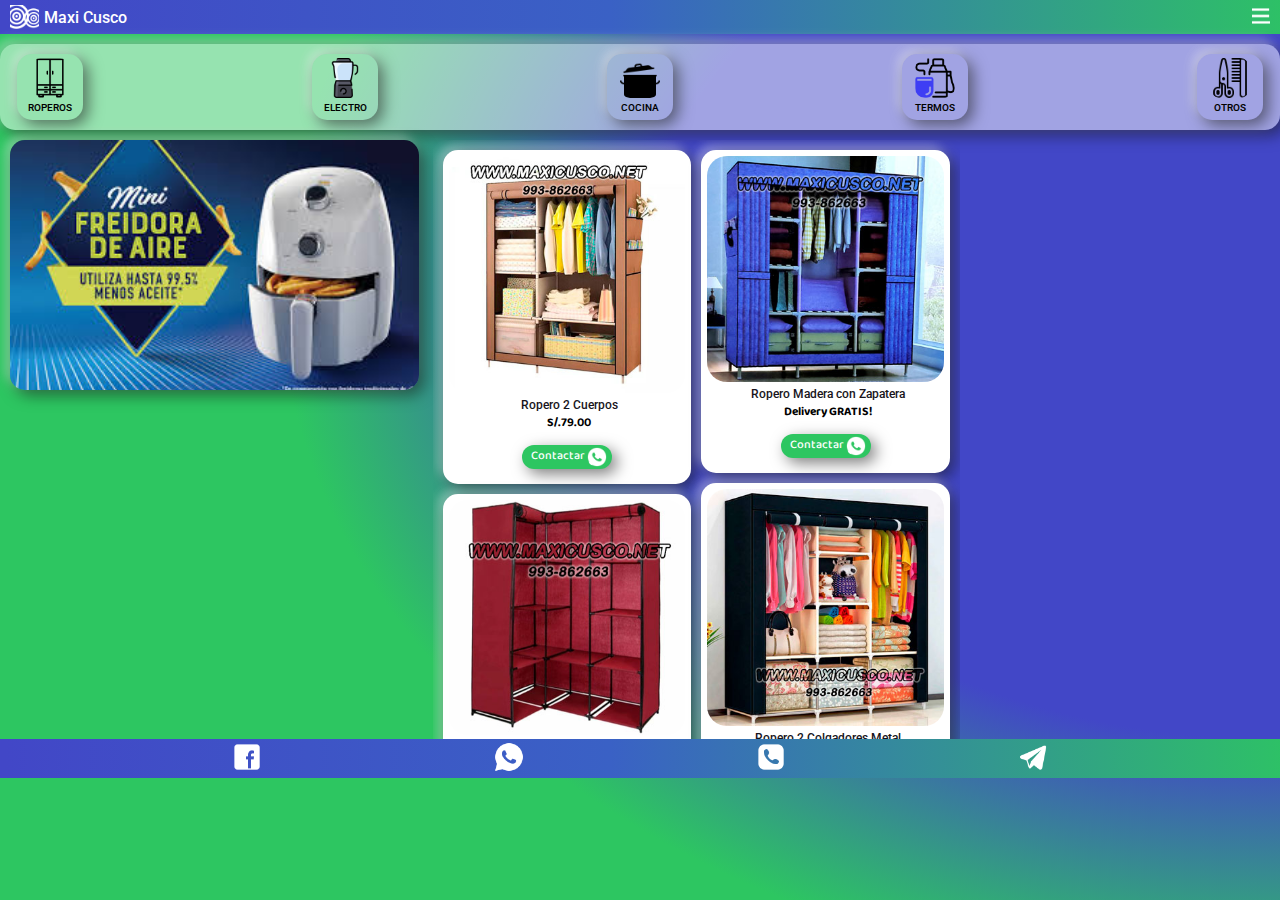
<file: index.html>
<!DOCTYPE html>
<html lang="es">
  <html> 
    <head> 
      <meta charset="UTF-8">
      <meta http-equiv="X-UA-Compatible" content="IE=edge">
      <meta name="viewport" content="width=device-width, initial-scale=1.0">
      <meta name="description" content="E-comerce">
      <link rel="preconnect" href="https://fonts.googleapis.com">
      <link rel="preconnect" href="https://fonts.gstatic.com" crossorigin>
      <link href="https://fonts.googleapis.com/css2?family=Roboto:wght@400;500&amp;display=swap" rel="stylesheet">
      <link href="https://fonts.googleapis.com/css2?family=Baloo+Bhaina+2:wght@400;500&amp;family=Roboto:wght@400;500&amp;display=swap" rel="stylesheet">
      <meta name="robots" content="index,follow">
      <link rel="stylesheet" href="./styles.css">
      <link rel="stylesheet" href="./tablet.css" media="screen and (min-width:420px)">
      <title>Maxi Cusco</title>
    </head>
    <body>
      <header>
        <div class="logo"><img src="./icons/logo2.png" alt="Logo Maxi Cusco">
          <h1>Maxi Cusco</h1>
        </div>
        <div class="menu"><img src="./icons/menu.png" alt="Menú"></div>
      </header>
      <section class="categorias">
            <div class="categorias__card"><a href="./index.html"> <img src="./icons/wardrobe.png" alt="Icono de Roperos"></a>
              <p>Roperos</p>
            </div>
            <div class="categorias__card"><a href="./electro.html"> <img src="./icons/licuadora.png" alt="Icono de Artefactos"></a>
              <p>Electro</p>
            </div>
            <div class="categorias__card"><a href="./cocina.html"> <img src="./icons/sarten.png" alt="Icono de Sartén"></a>
              <p>Cocina</p>
            </div>
            <div class="categorias__card"><a href="./termos.html"> <img src="./icons/termo.png" alt="Icono de Thermos"></a>
              <p>Termos</p>
            </div>
            <div class="categorias__card"><a href="./belleza.html"> <img src="./icons/belleza.png" alt="Icono de Corte de Cabello"></a>
              <p>Otros</p>
            </div>
      </section>
      <body>
        <main> 
          <section class="banner">
            <div class="banner__container"></div>
          </section>
          <section id="articulos">
                <article class="articulos__container"><img src="./img/small/Rop-Tubos-2-Cuerpos.jpg" alt="Ropero 2 Cuerpos">
                  <div class="detalles"> 
                    <p>Ropero 2 Cuerpos</p>
                    <h1>S/.79.00</h1>
                  </div>
                  <div class="calltoaction"><a href="https://api.whatsapp.com/send/?phone=51993862663&amp;text=Hola%20estoy%20interesado%20en%20%22Ropero%202%20Cuerpos%22,%20necesito%20m%C3%A1s%20detalles.">
                      <div class="wsp">
                        <p>Contactar </p><img src="./icons/whatsapp3.png" alt="icono de whatsapp">
                      </div></a></div>
                </article>
                <article class="articulos__container"><img src="./img/small/Rop-3C-Madera-MAS-PARRILLAS.jpg" alt="Ropero Madera con Zapatera">
                  <div class="detalles"> 
                    <p>Ropero Madera con Zapatera</p>
                    <h1>Delivery GRATIS!</h1>
                  </div>
                  <div class="calltoaction"><a href="https://api.whatsapp.com/send/?phone=51993862663&amp;text=Hola%20estoy%20interesado%20en%20%22Ropero%20Madera%20con%20Zapatera%22,%20necesito%20m%C3%A1s%20detalles.">
                      <div class="wsp">
                        <p>Contactar </p><img src="./icons/whatsapp3.png" alt="icono de whatsapp">
                      </div></a></div>
                </article>
                <article class="articulos__container"><img src="./img/small/Ropero-Esquinero-EST.jpg" alt="Ropero Esquinero">
                  <div class="detalles"> 
                    <p>Ropero Esquinero</p>
                    <h1>S/.89.00</h1>
                  </div>
                  <div class="calltoaction"><a href="https://api.whatsapp.com/send/?phone=51993862663&amp;text=Hola%20estoy%20interesado%20en%20%22Ropero%20Esquinero%22,%20necesito%20m%C3%A1s%20detalles.">
                      <div class="wsp">
                        <p>Contactar </p><img src="./icons/whatsapp3.png" alt="icono de whatsapp">
                      </div></a></div>
                </article>
                <article class="articulos__container"><img src="./img/small/Ropero-tubos-3-cuerpos.jpg" alt="Ropero 2 Colgadores Metal">
                  <div class="detalles"> 
                    <p>Ropero 2 Colgadores Metal</p>
                    <h1>Delivery GRATIS!</h1>
                  </div>
                  <div class="calltoaction"><a href="https://api.whatsapp.com/send/?phone=51993862663&amp;text=Hola%20estoy%20interesado%20en%20%22Ropero%202%20Colgadores%20Metal%22,%20necesito%20m%C3%A1s%20detalles.">
                      <div class="wsp">
                        <p>Contactar </p><img src="./icons/whatsapp3.png" alt="icono de whatsapp">
                      </div></a></div>
                </article>
                <article class="articulos__container"><img src="./img/small/Ropero-Mediano-3-Cuerpos.jpg" alt="Ropero 3 Cuerpos Mediano">
                  <div class="detalles"> 
                    <p>Ropero 3 Cuerpos Mediano</p>
                    <h1>Delivery GRATIS!</h1>
                  </div>
                  <div class="calltoaction"><a href="https://api.whatsapp.com/send/?phone=51993862663&amp;text=Hola%20estoy%20interesado%20en%20%22Ropero%203%20Cuerpos%20Mediano%22,%20necesito%20m%C3%A1s%20detalles.">
                      <div class="wsp">
                        <p>Contactar </p><img src="./icons/whatsapp3.png" alt="icono de whatsapp">
                      </div></a></div>
                </article>
                <article class="articulos__container"><img src="./img/small/Rop-4-colgadores.jpg" alt="Ropero Armable 4 Colgadores">
                  <div class="detalles"> 
                    <p>Ropero Armable 4 Colgadores</p>
                    <h1>S/.99.00</h1>
                  </div>
                  <div class="calltoaction"><a href="https://api.whatsapp.com/send/?phone=51993862663&amp;text=Hola%20estoy%20interesado%20en%20%22Ropero%204%20Colgadores%22,%20necesito%20m%C3%A1s%20detalles.">
                      <div class="wsp">
                        <p>Contactar </p><img src="./icons/whatsapp3.png" alt="icono de whatsapp">
                      </div></a></div>
                </article>
                <article class="articulos__container"><img src="./img/small/Zapateras.jpg" alt="Zapatera 9,7 y 5 Niveles">
                  <div class="detalles"> 
                    <p>Zapatera 9,7 y 5 Niveles</p>
                    <h1>Delivery GRATIS!</h1>
                  </div>
                  <div class="calltoaction"><a href="https://api.whatsapp.com/send/?phone=51993862663&amp;text=Hola%20estoy%20interesado%20en%20%22Zapateras%22,%20necesito%20m%C3%A1s%20detalles.">
                      <div class="wsp">
                        <p>Contactar </p><img src="./icons/whatsapp3.png" alt="icono de whatsapp">
                      </div></a></div>
                </article>
                <article class="articulos__container"><img src="./img/small/ROP-MADERA-3-CUERPOS.jpg" alt="Ropero Madera 3 Cuerpos">
                  <div class="detalles"> 
                    <p>Ropero Madera 3 Cuerpos</p>
                    <h1>Delivery GRATIS!</h1>
                  </div>
                  <div class="calltoaction"><a href="https://api.whatsapp.com/send/?phone=51993862663&amp;text=Hola%20estoy%20interesado%20en%20%22Ropero%20Madera%203%20Cuerpos%22,%20necesito%20m%C3%A1s%20detalles.">
                      <div class="wsp">
                        <p>Contactar </p><img src="./icons/whatsapp3.png" alt="icono de whatsapp">
                      </div></a></div>
                </article>
          </section>
        </main>
      </body>
    </body>
    <footer> <a href="https://facebook.com/profile.php?id=100063607927172"><img src="./icons/facebook.png" alt="Icono de Facebook"></a><a href="https://api.whatsapp.com/send/?phone=51993862663&amp;text=Hola%20estoy%20interesado%20en%20uno%20de%20los%20productos%20de%20su%20cat%C3%A1logo."><img src="./icons/whatsapp.png" alt="Icono de Whatsapp"></a><a href="tel:993862663"><img src="./icons/apple-phone.png" alt="Icono Llamada Télefonica"></a><a href="#"><img src="./icons/telegram-app.png" alt="Icono de Telegram"></a></footer>
    <script src="./index.js"></script>
  </html>
</html>
</file>
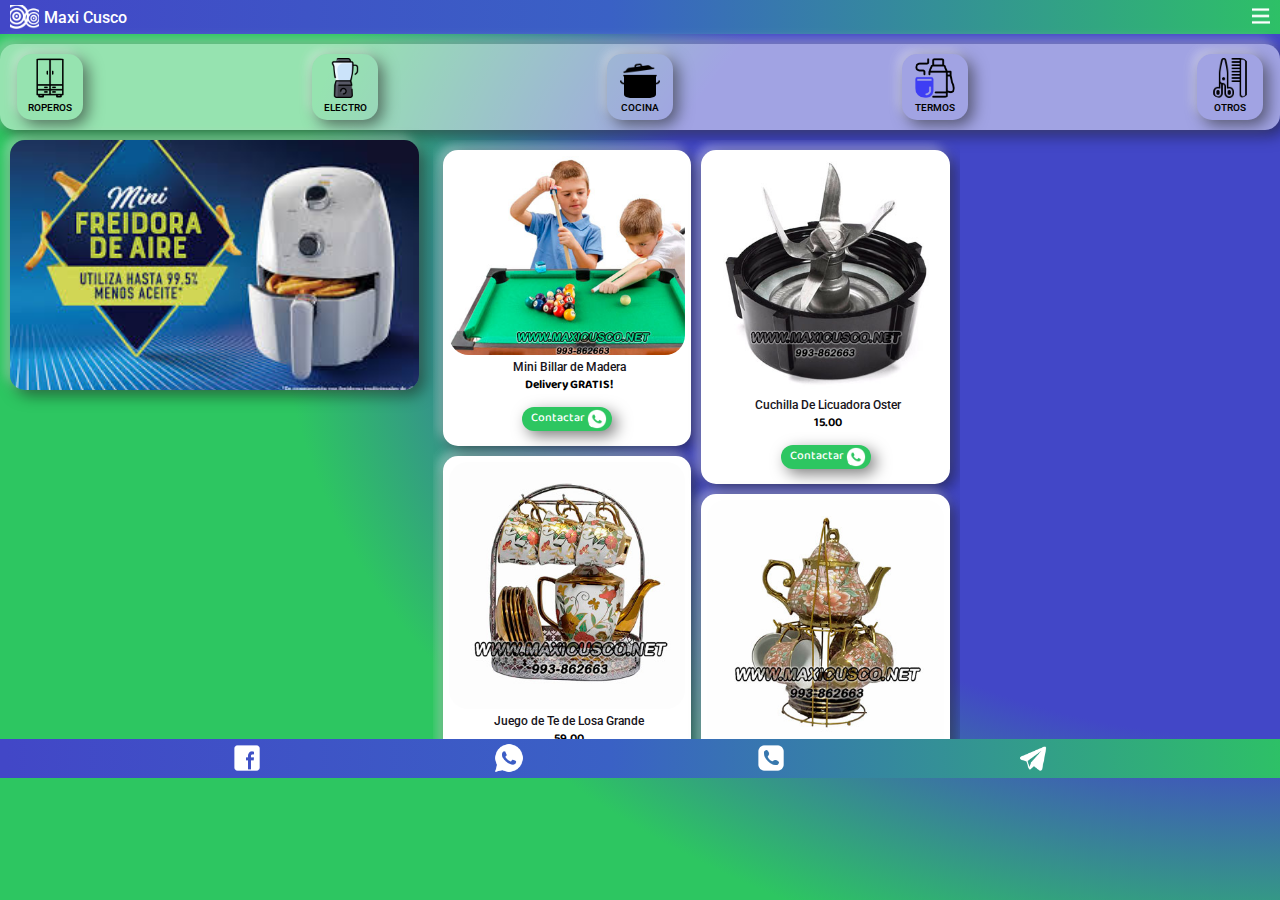
<file: belleza.html>
<!DOCTYPE html>
<html lang="es">
  <html> 
    <head> 
      <meta charset="UTF-8">
      <meta http-equiv="X-UA-Compatible" content="IE=edge">
      <meta name="viewport" content="width=device-width, initial-scale=1.0">
      <meta name="description" content="E-comerce">
      <link rel="preconnect" href="https://fonts.googleapis.com">
      <link rel="preconnect" href="https://fonts.gstatic.com" crossorigin>
      <link href="https://fonts.googleapis.com/css2?family=Roboto:wght@400;500&amp;display=swap" rel="stylesheet">
      <link href="https://fonts.googleapis.com/css2?family=Baloo+Bhaina+2:wght@400;500&amp;family=Roboto:wght@400;500&amp;display=swap" rel="stylesheet">
      <meta name="robots" content="index,follow">
      <link rel="stylesheet" href="./styles.css">
      <link rel="stylesheet" href="./tablet.css" media="screen and (min-width:420px)">
      <title>Maxi Cusco</title>
    </head>
    <body>
      <header>
        <div class="logo"><img src="./icons/logo2.png" alt="Logo Maxi Cusco">
          <h1>Maxi Cusco</h1>
        </div>
        <div class="menu"><img src="./icons/menu.png" alt="Menú"></div>
      </header>
      <section class="categorias">
            <div class="categorias__card"><a href="./index.html"> <img src="./icons/wardrobe.png" alt="Icono de Roperos"></a>
              <p>Roperos</p>
            </div>
            <div class="categorias__card"><a href="./electro.html"> <img src="./icons/licuadora.png" alt="Icono de Artefactos"></a>
              <p>Electro</p>
            </div>
            <div class="categorias__card"><a href="./cocina.html"> <img src="./icons/sarten.png" alt="Icono de Sartén"></a>
              <p>Cocina</p>
            </div>
            <div class="categorias__card"><a href="./termos.html"> <img src="./icons/termo.png" alt="Icono de Thermos"></a>
              <p>Termos</p>
            </div>
            <div class="categorias__card"><a href="./belleza.html"> <img src="./icons/belleza.png" alt="Icono de Corte de Cabello"></a>
              <p>Otros</p>
            </div>
      </section>
      <body>
        <main> 
          <section id="articulos">
                <article class="articulos__container"><img src="./img/small/MIni-Billar.jpg" alt="Mini Billar de Madera">
                  <div class="detalles"> 
                    <p>Mini Billar de Madera</p>
                    <h1>Delivery GRATIS!</h1>
                  </div>
                  <div class="calltoaction"><a href="undefined">
                      <div class="wsp">
                        <p>Contactar </p><img src="./icons/whatsapp3.png" alt="icono de whatsapp">
                      </div></a></div>
                </article>
                <article class="articulos__container"><img src="./img/small/cuchilla-oster.jpg" alt="Cuchilla De Licuadora Oster">
                  <div class="detalles"> 
                    <p>Cuchilla De Licuadora Oster</p>
                    <h1>15.00</h1>
                  </div>
                  <div class="calltoaction"><a href="undefined">
                      <div class="wsp">
                        <p>Contactar </p><img src="./icons/whatsapp3.png" alt="icono de whatsapp">
                      </div></a></div>
                </article>
                <article class="articulos__container"><img src="./img/small/set-grande-Taza.jpg" alt="Juego de Te de Losa Grande">
                  <div class="detalles"> 
                    <p>Juego de Te de Losa Grande</p>
                    <h1>59.00</h1>
                  </div>
                  <div class="calltoaction"><a href="undefined">
                      <div class="wsp">
                        <p>Contactar </p><img src="./icons/whatsapp3.png" alt="icono de whatsapp">
                      </div></a></div>
                </article>
                <article class="articulos__container"><img src="./img/small/set-te-mediano.jpg" alt="Juego de Te de Losa">
                  <div class="detalles"> 
                    <p>Juego de Te de Losa</p>
                    <h1>49.00</h1>
                  </div>
                  <div class="calltoaction"><a href="undefined">
                      <div class="wsp">
                        <p>Contactar </p><img src="./icons/whatsapp3.png" alt="icono de whatsapp">
                      </div></a></div>
                </article>
          </section>
          <section class="banner">
            <div class="banner__container"></div>
          </section>
        </main>
      </body>
    </body>
    <footer> <img src="./icons/facebook.png" alt=""><img src="./icons/whatsapp.png" alt=""><img src="./icons/apple-phone.png" alt=""><img src="./icons/telegram-app.png" alt=""></footer>
    <script src="./index.js"></script>
  </html>
</html>
</file>
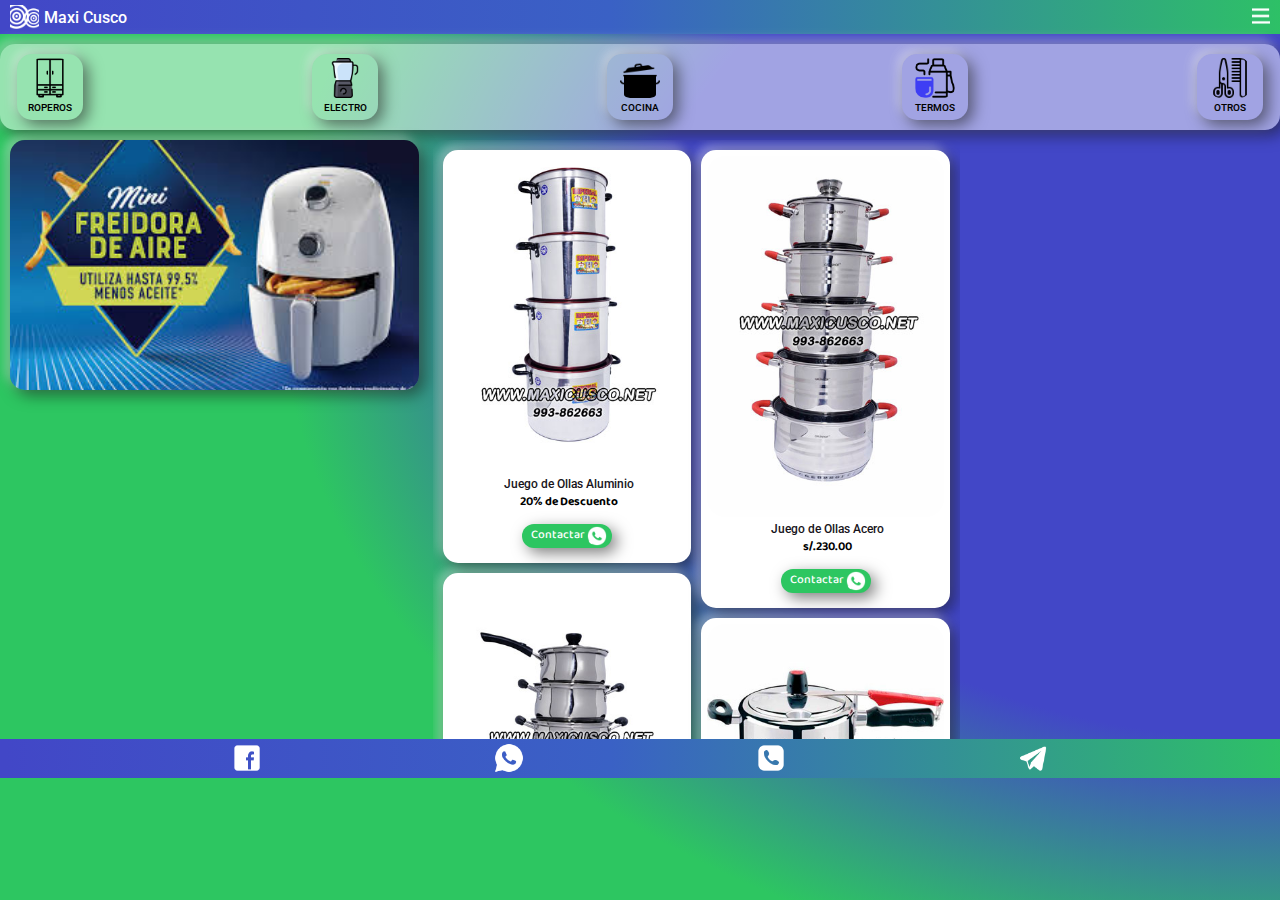
<file: cocina.html>
<!DOCTYPE html>
<html lang="es">
  <html> 
    <head> 
      <meta charset="UTF-8">
      <meta http-equiv="X-UA-Compatible" content="IE=edge">
      <meta name="viewport" content="width=device-width, initial-scale=1.0">
      <meta name="description" content="E-comerce">
      <link rel="preconnect" href="https://fonts.googleapis.com">
      <link rel="preconnect" href="https://fonts.gstatic.com" crossorigin>
      <link href="https://fonts.googleapis.com/css2?family=Roboto:wght@400;500&amp;display=swap" rel="stylesheet">
      <link href="https://fonts.googleapis.com/css2?family=Baloo+Bhaina+2:wght@400;500&amp;family=Roboto:wght@400;500&amp;display=swap" rel="stylesheet">
      <meta name="robots" content="index,follow">
      <link rel="stylesheet" href="./styles.css">
      <link rel="stylesheet" href="./tablet.css" media="screen and (min-width:420px)">
      <title>Maxi Cusco</title>
    </head>
    <body>
      <header>
        <div class="logo"><img src="./icons/logo2.png" alt="Logo Maxi Cusco">
          <h1>Maxi Cusco</h1>
        </div>
        <div class="menu"><img src="./icons/menu.png" alt="Menú"></div>
      </header>
      <section class="categorias">
            <div class="categorias__card"><a href="./index.html"> <img src="./icons/wardrobe.png" alt="Icono de Roperos"></a>
              <p>Roperos</p>
            </div>
            <div class="categorias__card"><a href="./electro.html"> <img src="./icons/licuadora.png" alt="Icono de Artefactos"></a>
              <p>Electro</p>
            </div>
            <div class="categorias__card"><a href="./cocina.html"> <img src="./icons/sarten.png" alt="Icono de Sartén"></a>
              <p>Cocina</p>
            </div>
            <div class="categorias__card"><a href="./termos.html"> <img src="./icons/termo.png" alt="Icono de Thermos"></a>
              <p>Termos</p>
            </div>
            <div class="categorias__card"><a href="./belleza.html"> <img src="./icons/belleza.png" alt="Icono de Corte de Cabello"></a>
              <p>Otros</p>
            </div>
      </section>
      <body>
        <main> 
          <section id="articulos">
                <article class="articulos__container"><img src="./img/small/Brunido-Grande-x4.jpg" alt="Juego de Ollas Aluminio">
                  <div class="detalles"> 
                    <p>Juego de Ollas Aluminio</p>
                    <h1>20% de Descuento</h1>
                  </div>
                  <div class="calltoaction"><a href="undefined">
                      <div class="wsp">
                        <p>Contactar </p><img src="./icons/whatsapp3.png" alt="icono de whatsapp">
                      </div></a></div>
                </article>
                <article class="articulos__container"><img src="./img/small/Acero-Vidrio-X5.jpg" alt="Juego de Ollas Acero">
                  <div class="detalles"> 
                    <p>Juego de Ollas Acero</p>
                    <h1>s/.230.00</h1>
                  </div>
                  <div class="calltoaction"><a href="undefined">
                      <div class="wsp">
                        <p>Contactar </p><img src="./icons/whatsapp3.png" alt="icono de whatsapp">
                      </div></a></div>
                </article>
                <article class="articulos__container"><img src="./img/small/Acero-Solido-X5.jpg" alt="Juego de Ollas Acero Tapa de Vidrio">
                  <div class="detalles"> 
                    <p>Juego de Ollas Acero Tapa de Vidrio</p>
                    <h1>s/.160.00</h1>
                  </div>
                  <div class="calltoaction"><a href="undefined">
                      <div class="wsp">
                        <p>Contactar </p><img src="./icons/whatsapp3.png" alt="icono de whatsapp">
                      </div></a></div>
                </article>
                <article class="articulos__container"><img src="./img/small/ollaclock.jpg" alt="Olla A Presión Clock">
                  <div class="detalles"> 
                    <p>Olla A Presión Clock</p>
                    <h1>s/.165.00</h1>
                  </div>
                  <div class="calltoaction"><a href="undefined">
                      <div class="wsp">
                        <p>Contactar </p><img src="./icons/whatsapp3.png" alt="icono de whatsapp">
                      </div></a></div>
                </article>
                <article class="articulos__container"><img src="./img/small/tetera-euro-reloj.jpg" alt="Tetera Acero Quirúrgico 3 Litros">
                  <div class="detalles"> 
                    <p>Tetera Acero Quirúrgico 3 Litros</p>
                    <h1>s/.110.00</h1>
                  </div>
                  <div class="calltoaction"><a href="undefined">
                      <div class="wsp">
                        <p>Contactar </p><img src="./icons/whatsapp3.png" alt="icono de whatsapp">
                      </div></a></div>
                </article>
                <article class="articulos__container"><img src="./img/small/Tetera-Record-Anodizado.jpg" alt="Tetera Record Anodizado">
                  <div class="detalles"> 
                    <p>Tetera Record Anodizado</p>
                    <h1>s/.120.00</h1>
                  </div>
                  <div class="calltoaction"><a href="undefined">
                      <div class="wsp">
                        <p>Contactar </p><img src="./icons/whatsapp3.png" alt="icono de whatsapp">
                      </div></a></div>
                </article>
                <article class="articulos__container"><img src="./img/small/Tetera-Teflon.jpg" alt="Tetera Anti-Sarro">
                  <div class="detalles"> 
                    <p>Tetera Anti-Sarro</p>
                    <h1>s/.65.00</h1>
                  </div>
                  <div class="calltoaction"><a href="undefined">
                      <div class="wsp">
                        <p>Contactar </p><img src="./icons/whatsapp3.png" alt="icono de whatsapp">
                      </div></a></div>
                </article>
                <article class="articulos__container"><img src="./img/small/olla-universal.jpg" alt="Olla A Presión Universal">
                  <div class="detalles"> 
                    <p>Olla A Presión Universal</p>
                    <h1>Delivery GRATIS!</h1>
                  </div>
                  <div class="calltoaction"><a href="undefined">
                      <div class="wsp">
                        <p>Contactar </p><img src="./icons/whatsapp3.png" alt="icono de whatsapp">
                      </div></a></div>
                </article>
                <article class="articulos__container"><img src="./img/small/Olla-Presion-Record.jpg" alt="Olla A Presión Record">
                  <div class="detalles"> 
                    <p>Olla A Presión Record</p>
                    <h1>Delivery GRATIS!</h1>
                  </div>
                  <div class="calltoaction"><a href="undefined">
                      <div class="wsp">
                        <p>Contactar </p><img src="./icons/whatsapp3.png" alt="icono de whatsapp">
                      </div></a></div>
                </article>
                <article class="articulos__container"><img src="./img/small/sarten-facusa.jpg" alt="Sartén Antiadherente Facusa">
                  <div class="detalles"> 
                    <p>Sartén Antiadherente Facusa</p>
                    <h1>s/.25.00</h1>
                  </div>
                  <div class="calltoaction"><a href="undefined">
                      <div class="wsp">
                        <p>Contactar </p><img src="./icons/whatsapp3.png" alt="icono de whatsapp">
                      </div></a></div>
                </article>
                <article class="articulos__container"><img src="./img/small/olla-lijado-x7.jpg" alt="Juego de Ollas Aluminio Recta">
                  <div class="detalles"> 
                    <p>Juego de Ollas Aluminio Recta</p>
                    <h1>Delivery GRATIS!</h1>
                  </div>
                  <div class="calltoaction"><a href="undefined">
                      <div class="wsp">
                        <p>Contactar </p><img src="./icons/whatsapp3.png" alt="icono de whatsapp">
                      </div></a></div>
                </article>
                <article class="articulos__container"><img src="./img/small/Juego-alumino-bombi.jpg" alt="Juego de Ollas Aluminio Bombi">
                  <div class="detalles"> 
                    <p>Juego de Ollas Aluminio Bombi</p>
                    <h1>Delivery GRATIS!</h1>
                  </div>
                  <div class="calltoaction"><a href="undefined">
                      <div class="wsp">
                        <p>Contactar </p><img src="./icons/whatsapp3.png" alt="icono de whatsapp">
                      </div></a></div>
                </article>
          </section>
          <section class="banner">
            <div class="banner__container"></div>
          </section>
        </main>
      </body>
    </body>
    <footer> <img src="./icons/facebook.png" alt=""><img src="./icons/whatsapp.png" alt=""><img src="./icons/apple-phone.png" alt=""><img src="./icons/telegram-app.png" alt=""></footer>
    <script src="./index.js"></script>
  </html>
</html>
</file>
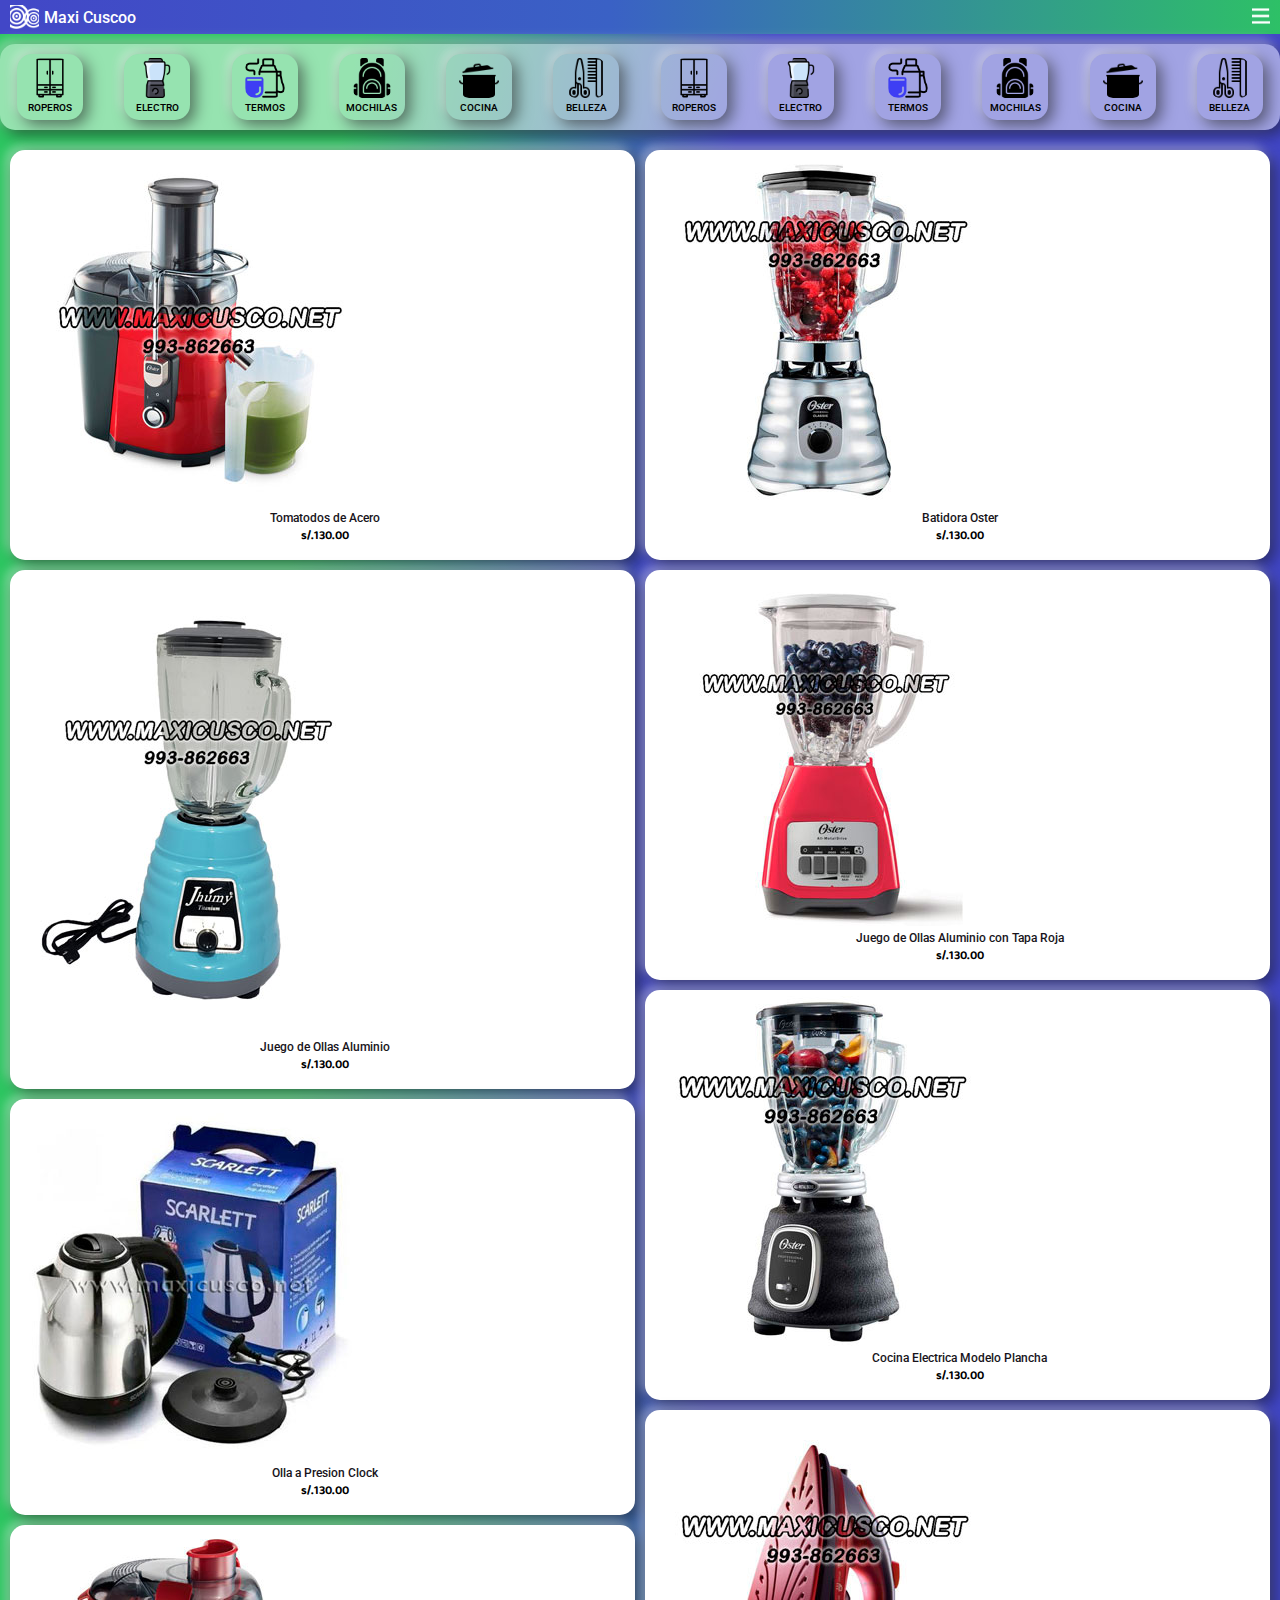
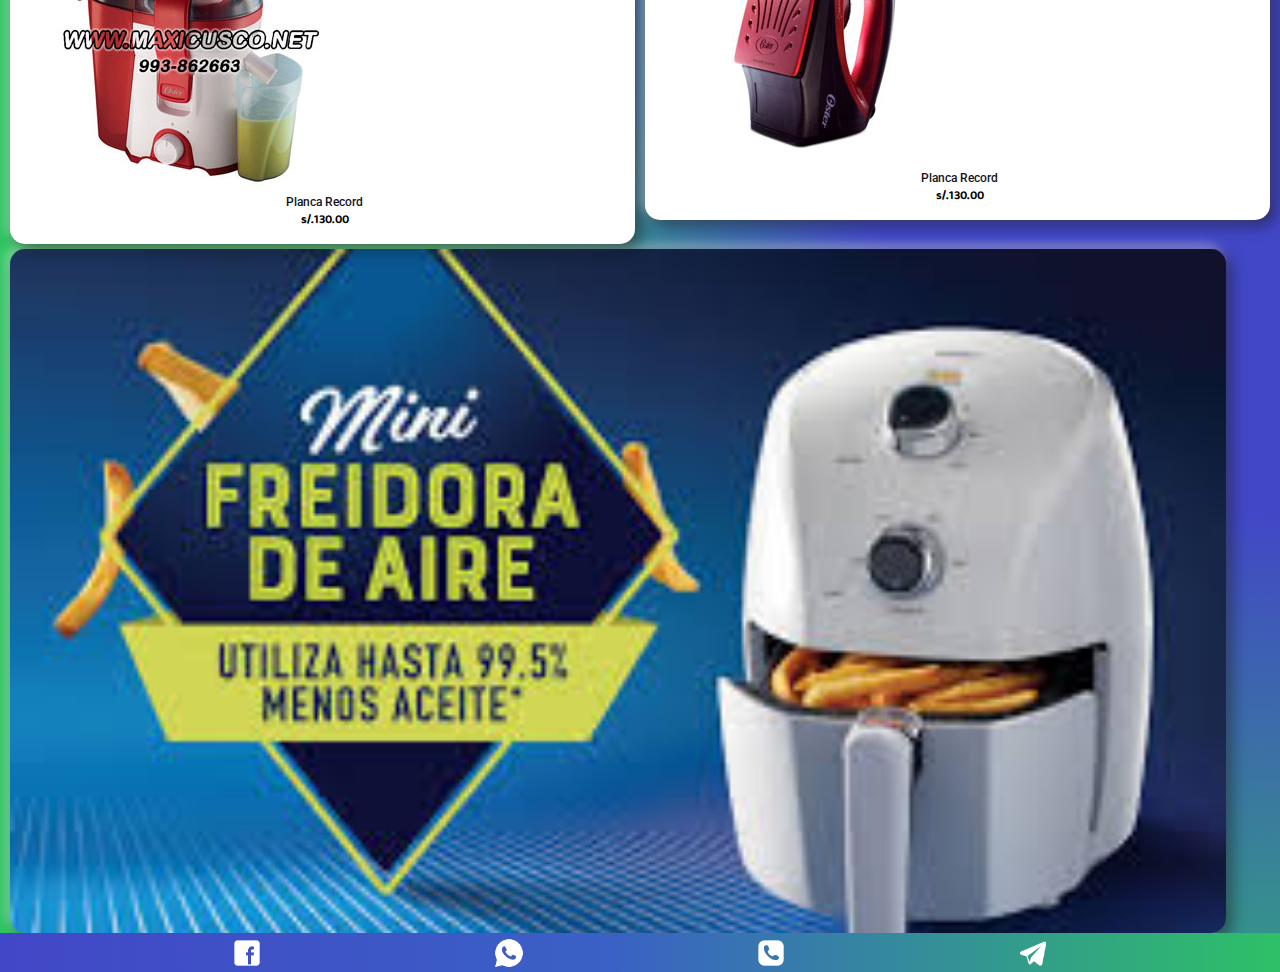
<file: electro.html>
<!DOCTYPE html>
<html lang="es">
  <html> 
    <head> 
      <meta charset="UTF-8">
      <meta http-equiv="X-UA-Compatible" content="IE=edge">
      <meta name="viewport" content="width=device-width, initial-scale=1.0">
      <meta name="description" content="E-comerce">
      <meta name="robots" content="index,follow">
      <link rel="stylesheet" href="./styles.css">
      <link rel="preconnect" href="https://fonts.googleapis.com">
      <link rel="preconnect" href="https://fonts.gstatic.com" crossorigin>
      <link href="https://fonts.googleapis.com/css2?family=Roboto:wght@400;500&amp;display=swap" rel="stylesheet">
      <link href="https://fonts.googleapis.com/css2?family=Baloo+Bhaina+2:wght@400;500&amp;family=Roboto:wght@400;500&amp;display=swap" rel="stylesheet">
      <title>Maxi Cusco</title>
    </head>
    <body>
      <header>
        <div class="logo"><img src="./icons/logo2.png" alt="Logo Maxi Cusco">
          <h1>Maxi Cuscoo</h1>
        </div>
        <div class="menu"><img src="./icons/menu.png" alt="Menú"></div>
      </header>
      <section class="categorias">
            <div class="categorias__card"><a href="./index.html"> <img src="./icons/wardrobe.png" alt="Icono de Roperos"></a>
              <p>Roperos</p>
            </div>
            <div class="categorias__card"><a href="./electro.html"> <img src="./icons/licuadora.png" alt="Icono de Artefactos"></a>
              <p>Electro</p>
            </div>
            <div class="categorias__card"><a href="undefined"> <img src="./icons/termo.png" alt="Icono de Thermos"></a>
              <p>Termos</p>
            </div>
            <div class="categorias__card"><a href="undefined"> <img src="./icons/mochila.png" alt="Icono de Mochilas"></a>
              <p>Mochilas</p>
            </div>
            <div class="categorias__card"><a href="undefined"> <img src="./icons/sarten.png" alt="Icono de Sartén"></a>
              <p>Cocina</p>
            </div>
            <div class="categorias__card"><a href="undefined"> <img src="./icons/belleza.png" alt="Icono de Corte de Cabello"></a>
              <p>Belleza</p>
            </div>
            <div class="categorias__card"><a href="undefined"> <img src="./icons/wardrobe.png" alt="Icono de Roperos"></a>
              <p>Roperos</p>
            </div>
            <div class="categorias__card"><a href="undefined"> <img src="./icons/licuadora.png" alt="Icono de Artefactos"></a>
              <p>Electro</p>
            </div>
            <div class="categorias__card"><a href="undefined"> <img src="./icons/termo.png" alt="Icono de Thermos"></a>
              <p>Termos</p>
            </div>
            <div class="categorias__card"><a href="undefined"> <img src="./icons/mochila.png" alt="Icono de Mochilas"></a>
              <p>Mochilas</p>
            </div>
            <div class="categorias__card"><a href="undefined"> <img src="./icons/sarten.png" alt="Icono de Sartén"></a>
              <p>Cocina</p>
            </div>
            <div class="categorias__card"><a href="undefined"> <img src="./icons/belleza.png" alt="Icono de Corte de Cabello"></a>
              <p>Belleza</p>
            </div>
      </section>
      <body>
        <main> 
          <section id="articulos">
                <article class="articulos__container"><img src="./img/small/Extractor-Oster-600W.jpg" alt="Tomatodos de Acero">
                  <div class="detalles"> 
                    <p>Tomatodos de Acero</p>
                    <h1>s/.130.00</h1>
                  </div>
                </article>
                <article class="articulos__container"><img src="./img/small/licuadora-Oster-3V-700W.jpg" alt="Batidora Oster">
                  <div class="detalles"> 
                    <p>Batidora Oster</p>
                    <h1>s/.130.00</h1>
                  </div>
                </article>
                <article class="articulos__container"><img src="./img/small/licuadora-jhumy.jpg" alt="Juego de Ollas Aluminio">
                  <div class="detalles"> 
                    <p>Juego de Ollas Aluminio</p>
                    <h1>s/.130.00</h1>
                  </div>
                </article>
                <article class="articulos__container"><img src="./img/small/licuadora-Oster-boton-Rojo.jpg" alt="Juego de Ollas Aluminio con Tapa Roja">
                  <div class="detalles"> 
                    <p>Juego de Ollas Aluminio con Tapa Roja</p>
                    <h1>s/.130.00</h1>
                  </div>
                </article>
                <article class="articulos__container"><img src="./img/small/hervidor-scarlett-2.jpg" alt="Olla a Presion Clock">
                  <div class="detalles"> 
                    <p>Olla a Presion Clock</p>
                    <h1>s/.130.00</h1>
                  </div>
                </article>
                <article class="articulos__container"><img src="./img/small/licuadora-Oster-PRO-700W.jpg" alt="Cocina Electrica  Modelo Plancha">
                  <div class="detalles"> 
                    <p>Cocina Electrica  Modelo Plancha</p>
                    <h1>s/.130.00</h1>
                  </div>
                </article>
                <article class="articulos__container"><img src="./img/small/20210927_123454.jpg" alt="Planca Record">
                  <div class="detalles"> 
                    <p>Planca Record</p>
                    <h1>s/.130.00</h1>
                  </div>
                </article>
                <article class="articulos__container"><img src="./img/small/Plancha-Oster-5954-vertical.jpg" alt="Planca Record">
                  <div class="detalles"> 
                    <p>Planca Record</p>
                    <h1>s/.130.00</h1>
                  </div>
                </article>
          </section>
          <section class="banner">
            <div class="banner__container"></div>
          </section>
        </main>
      </body>
    </body>
    <footer> <img src="./icons/facebook.png" alt=""><img src="./icons/whatsapp.png" alt=""><img src="./icons/apple-phone.png" alt=""><img src="./icons/telegram-app.png" alt=""></footer>
    <script src="./index.js"></script>
  </html>
</html>
</file>
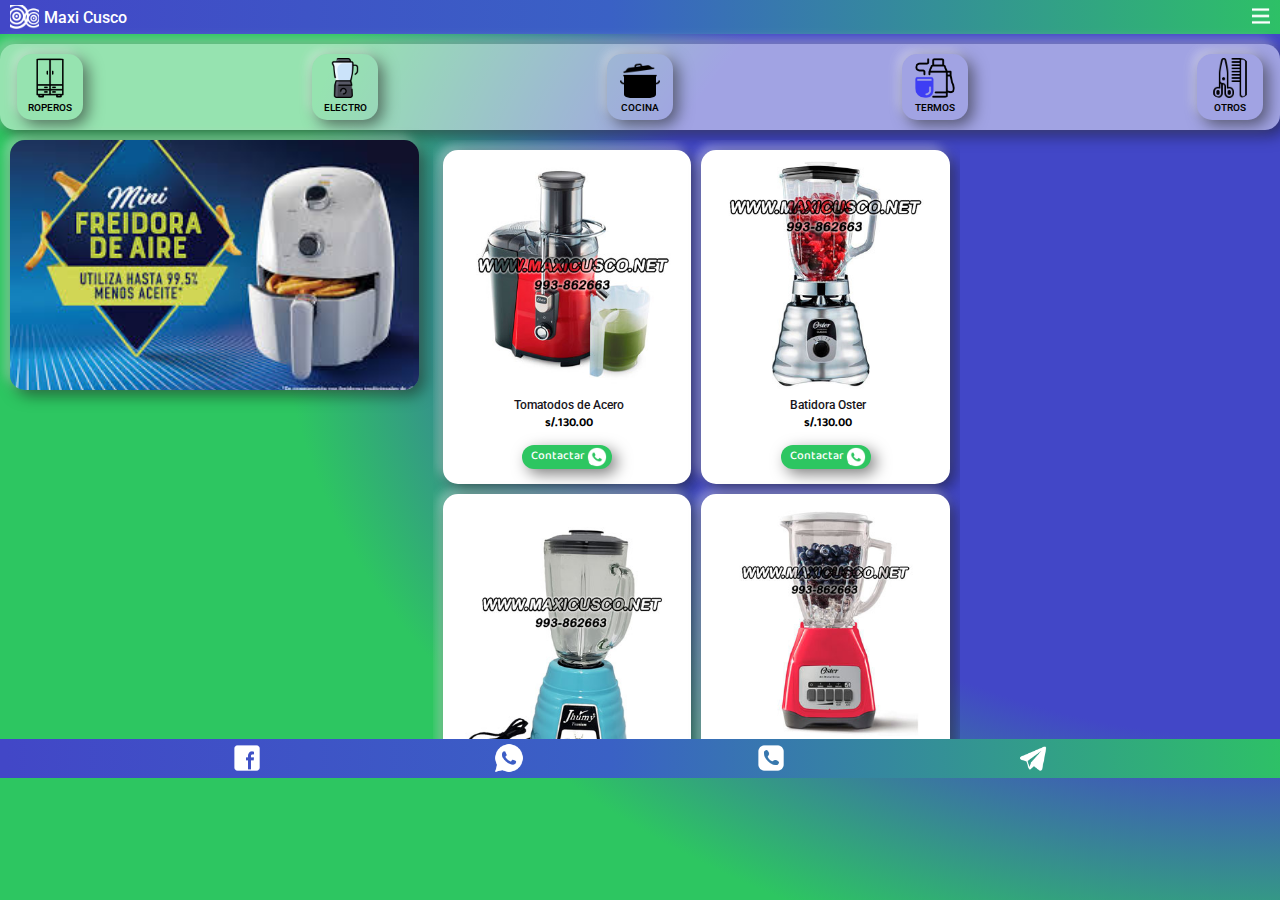
<file: mochilas.html>
<!DOCTYPE html>
<html lang="es">
  <html> 
    <head> 
      <meta charset="UTF-8">
      <meta http-equiv="X-UA-Compatible" content="IE=edge">
      <meta name="viewport" content="width=device-width, initial-scale=1.0">
      <meta name="description" content="E-comerce">
      <link rel="preconnect" href="https://fonts.googleapis.com">
      <link rel="preconnect" href="https://fonts.gstatic.com" crossorigin>
      <link href="https://fonts.googleapis.com/css2?family=Roboto:wght@400;500&amp;display=swap" rel="stylesheet">
      <link href="https://fonts.googleapis.com/css2?family=Baloo+Bhaina+2:wght@400;500&amp;family=Roboto:wght@400;500&amp;display=swap" rel="stylesheet">
      <meta name="robots" content="index,follow">
      <link rel="stylesheet" href="./styles.css">
      <link rel="stylesheet" href="./tablet.css" media="screen and (min-width:420px)">
      <title>Maxi Cusco</title>
    </head>
    <body>
      <header>
        <div class="logo"><img src="./icons/logo2.png" alt="Logo Maxi Cusco">
          <h1>Maxi Cusco</h1>
        </div>
        <div class="menu"><img src="./icons/menu.png" alt="Menú"></div>
      </header>
      <section class="categorias">
            <div class="categorias__card"><a href="./index.html"> <img src="./icons/wardrobe.png" alt="Icono de Roperos"></a>
              <p>Roperos</p>
            </div>
            <div class="categorias__card"><a href="./electro.html"> <img src="./icons/licuadora.png" alt="Icono de Artefactos"></a>
              <p>Electro</p>
            </div>
            <div class="categorias__card"><a href="./cocina.html"> <img src="./icons/sarten.png" alt="Icono de Sartén"></a>
              <p>Cocina</p>
            </div>
            <div class="categorias__card"><a href="./termos.html"> <img src="./icons/termo.png" alt="Icono de Thermos"></a>
              <p>Termos</p>
            </div>
            <div class="categorias__card"><a href="./belleza.html"> <img src="./icons/belleza.png" alt="Icono de Corte de Cabello"></a>
              <p>Otros</p>
            </div>
      </section>
      <body>
        <main> 
          <section id="articulos">
                <article class="articulos__container"><img src="./img/small/Extractor-Oster-600W.jpg" alt="Tomatodos de Acero">
                  <div class="detalles"> 
                    <p>Tomatodos de Acero</p>
                    <h1>s/.130.00</h1>
                  </div>
                  <div class="calltoaction"><a href="undefined">
                      <div class="wsp">
                        <p>Contactar </p><img src="./icons/whatsapp3.png" alt="icono de whatsapp">
                      </div></a></div>
                </article>
                <article class="articulos__container"><img src="./img/small/licuadora-Oster-3V-700W.jpg" alt="Batidora Oster">
                  <div class="detalles"> 
                    <p>Batidora Oster</p>
                    <h1>s/.130.00</h1>
                  </div>
                  <div class="calltoaction"><a href="undefined">
                      <div class="wsp">
                        <p>Contactar </p><img src="./icons/whatsapp3.png" alt="icono de whatsapp">
                      </div></a></div>
                </article>
                <article class="articulos__container"><img src="./img/small/licuadora-jhumy.jpg" alt="Juego de Ollas Aluminio">
                  <div class="detalles"> 
                    <p>Juego de Ollas Aluminio</p>
                    <h1>s/.130.00</h1>
                  </div>
                  <div class="calltoaction"><a href="undefined">
                      <div class="wsp">
                        <p>Contactar </p><img src="./icons/whatsapp3.png" alt="icono de whatsapp">
                      </div></a></div>
                </article>
                <article class="articulos__container"><img src="./img/small/licuadora-Oster-boton-Rojo.jpg" alt="Juego de Ollas Aluminio con Tapa Roja">
                  <div class="detalles"> 
                    <p>Juego de Ollas Aluminio con Tapa Roja</p>
                    <h1>s/.130.00</h1>
                  </div>
                  <div class="calltoaction"><a href="undefined">
                      <div class="wsp">
                        <p>Contactar </p><img src="./icons/whatsapp3.png" alt="icono de whatsapp">
                      </div></a></div>
                </article>
          </section>
          <section class="banner">
            <div class="banner__container"></div>
          </section>
        </main>
      </body>
    </body>
    <footer> <img src="./icons/facebook.png" alt=""><img src="./icons/whatsapp.png" alt=""><img src="./icons/apple-phone.png" alt=""><img src="./icons/telegram-app.png" alt=""></footer>
    <script src="./index.js"></script>
  </html>
</html>
</file>
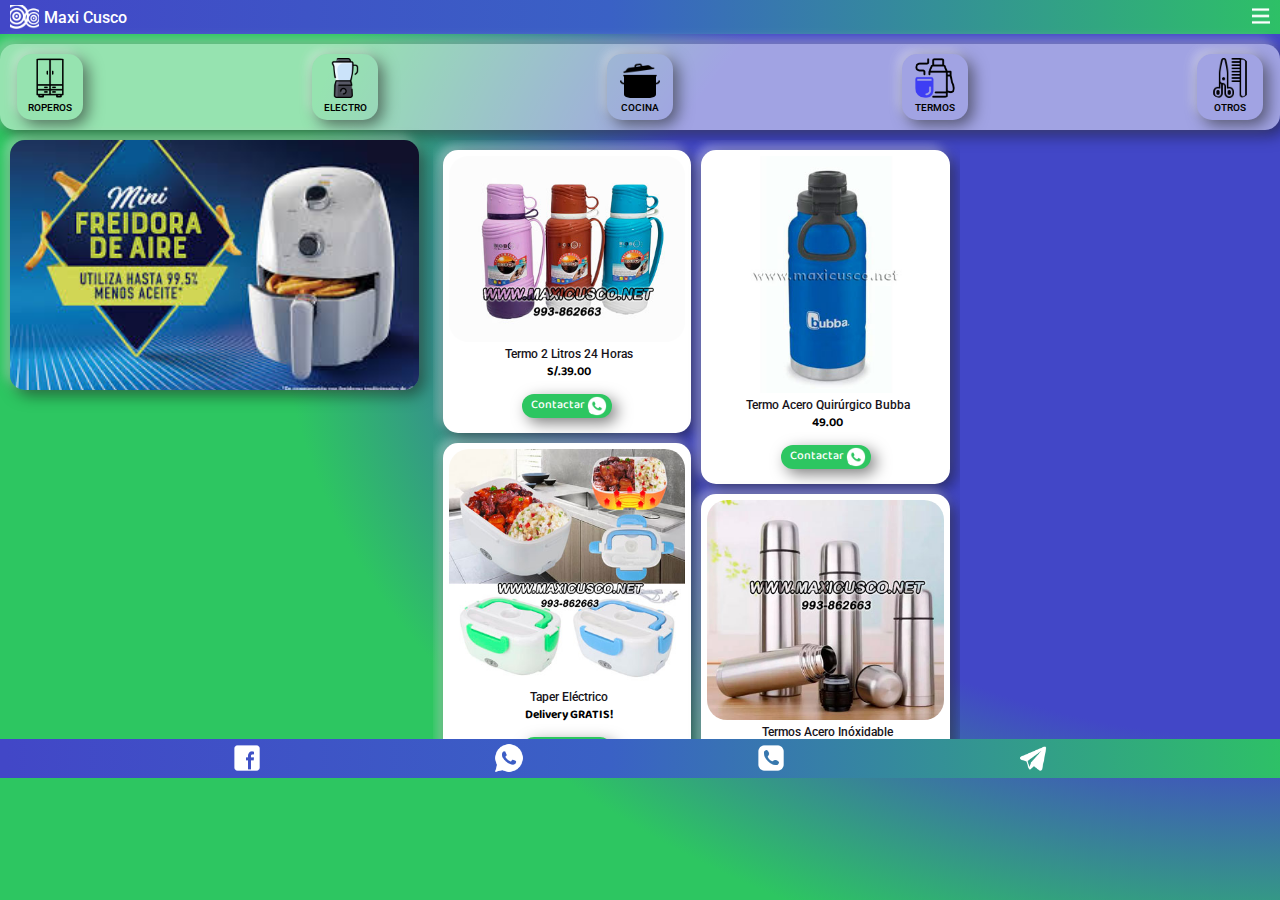
<file: termos.html>
<!DOCTYPE html>
<html lang="es">
  <html> 
    <head> 
      <meta charset="UTF-8">
      <meta http-equiv="X-UA-Compatible" content="IE=edge">
      <meta name="viewport" content="width=device-width, initial-scale=1.0">
      <meta name="description" content="E-comerce">
      <link rel="preconnect" href="https://fonts.googleapis.com">
      <link rel="preconnect" href="https://fonts.gstatic.com" crossorigin>
      <link href="https://fonts.googleapis.com/css2?family=Roboto:wght@400;500&amp;display=swap" rel="stylesheet">
      <link href="https://fonts.googleapis.com/css2?family=Baloo+Bhaina+2:wght@400;500&amp;family=Roboto:wght@400;500&amp;display=swap" rel="stylesheet">
      <meta name="robots" content="index,follow">
      <link rel="stylesheet" href="./styles.css">
      <link rel="stylesheet" href="./tablet.css" media="screen and (min-width:420px)">
      <title>Maxi Cusco</title>
    </head>
    <body>
      <header>
        <div class="logo"><img src="./icons/logo2.png" alt="Logo Maxi Cusco">
          <h1>Maxi Cusco</h1>
        </div>
        <div class="menu"><img src="./icons/menu.png" alt="Menú"></div>
      </header>
      <section class="categorias">
            <div class="categorias__card"><a href="./index.html"> <img src="./icons/wardrobe.png" alt="Icono de Roperos"></a>
              <p>Roperos</p>
            </div>
            <div class="categorias__card"><a href="./electro.html"> <img src="./icons/licuadora.png" alt="Icono de Artefactos"></a>
              <p>Electro</p>
            </div>
            <div class="categorias__card"><a href="./cocina.html"> <img src="./icons/sarten.png" alt="Icono de Sartén"></a>
              <p>Cocina</p>
            </div>
            <div class="categorias__card"><a href="./termos.html"> <img src="./icons/termo.png" alt="Icono de Thermos"></a>
              <p>Termos</p>
            </div>
            <div class="categorias__card"><a href="./belleza.html"> <img src="./icons/belleza.png" alt="Icono de Corte de Cabello"></a>
              <p>Otros</p>
            </div>
      </section>
      <body>
        <main> 
          <section id="articulos">
                <article class="articulos__container"><img src="./img/small/Termo-BIGBOY.jpg" alt="Termo 2 Litros 24 Horas">
                  <div class="detalles"> 
                    <p>Termo 2 Litros 24 Horas</p>
                    <h1>S/.39.00</h1>
                  </div>
                  <div class="calltoaction"><a href="undefined">
                      <div class="wsp">
                        <p>Contactar </p><img src="./icons/whatsapp3.png" alt="icono de whatsapp">
                      </div></a></div>
                </article>
                <article class="articulos__container"><img src="./img/small/termobubba.jpg" alt="Termo Acero Quirúrgico Bubba">
                  <div class="detalles"> 
                    <p>Termo Acero Quirúrgico Bubba</p>
                    <h1>49.00</h1>
                  </div>
                  <div class="calltoaction"><a href="undefined">
                      <div class="wsp">
                        <p>Contactar </p><img src="./icons/whatsapp3.png" alt="icono de whatsapp">
                      </div></a></div>
                </article>
                <article class="articulos__container"><img src="./img/small/Taper-Electrico.jpg" alt="Taper Eléctrico">
                  <div class="detalles"> 
                    <p>Taper Eléctrico</p>
                    <h1>Delivery GRATIS!</h1>
                  </div>
                  <div class="calltoaction"><a href="undefined">
                      <div class="wsp">
                        <p>Contactar </p><img src="./icons/whatsapp3.png" alt="icono de whatsapp">
                      </div></a></div>
                </article>
                <article class="articulos__container"><img src="./img/small/termo-acero.jpg" alt="Termos Acero Inóxidable">
                  <div class="detalles"> 
                    <p>Termos Acero Inóxidable</p>
                    <h1>S/.19.00</h1>
                  </div>
                  <div class="calltoaction"><a href="undefined">
                      <div class="wsp">
                        <p>Contactar </p><img src="./icons/whatsapp3.png" alt="icono de whatsapp">
                      </div></a></div>
                </article>
                <article class="articulos__container"><img src="./img/small/termo-acero2.jpg" alt="Termo Acero Inóxidable 1 Litro">
                  <div class="detalles"> 
                    <p>Termo Acero Inóxidable 1 Litro</p>
                    <h1>S/.29.00</h1>
                  </div>
                  <div class="calltoaction"><a href="undefined">
                      <div class="wsp">
                        <p>Contactar </p><img src="./icons/whatsapp3.png" alt="icono de whatsapp">
                      </div></a></div>
                </article>
          </section>
          <section class="banner">
            <div class="banner__container"></div>
          </section>
        </main>
      </body>
    </body>
    <footer> <img src="./icons/facebook.png" alt=""><img src="./icons/whatsapp.png" alt=""><img src="./icons/apple-phone.png" alt=""><img src="./icons/telegram-app.png" alt=""></footer>
    <script src="./index.js"></script>
  </html>
</html>
</file>
<file: styles.css>
* {
  -webkit-box-sizing: border-box;
          box-sizing: border-box;
  margin: 0;
  padding: 0;
}

html {
  font-size: 62.5%;
  font-family: "Roboto", sans-serif;
}

body {
  background: radial-gradient(78.14% 78.14% at 100% 32.09%, #4247C7 64.06%, #2DC661 100%);
}

header {
  background: linear-gradient(90.07deg, #4247C7 0.42%, #3A61C5 47.66%, #2DC661 103.07%);
  height: auto;
  display: -webkit-box;
  display: -ms-flexbox;
  display: flex;
  -webkit-box-align: center;
      -ms-flex-align: center;
          align-items: center;
  -webkit-box-pack: justify;
      -ms-flex-pack: justify;
          justify-content: space-between;
  padding: 5px 10px;
}
header .logo {
  display: -webkit-box;
  display: -ms-flexbox;
  display: flex;
  -webkit-box-align: center;
      -ms-flex-align: center;
          align-items: center;
}
header .logo img {
  margin-right: 5px;
  height: 24px;
}
header .logo h1 {
  color: white;
  font-family: "Roboto", sans-serif;
  font-weight: 500;
  font-size: 1.6rem;
}
header .menu img {
  height: 16px;
}

main {
  text-decoration: none;
  height: auto;
}

.categorias {
  display: -webkit-box;
  display: -ms-flexbox;
  display: flex;
  width: auto;
  -webkit-box-pack: justify;
      -ms-flex-pack: justify;
          justify-content: space-between;
  margin: 10px 0;
  padding: 10px;
  border-radius: 0;
  overflow-x: scroll;
  overscroll-behavior-x: contain;
  -ms-scroll-snap-type: x proximity;
      scroll-snap-type: x proximity;
  background-color: rgba(255, 255, 255, 0.5);
  -webkit-box-shadow: 5px 5px 15px rgba(0, 0, 0, 0.5), -2px -2px 15px rgba(255, 255, 255, 0.25), -5px -5px 10px rgba(255, 255, 255, 0.25);
          box-shadow: 5px 5px 15px rgba(0, 0, 0, 0.5), -2px -2px 15px rgba(255, 255, 255, 0.25), -5px -5px 10px rgba(255, 255, 255, 0.25);
  border-radius: 15px;
}
.categorias p {
  font-weight: 550;
  text-transform: uppercase;
  font-size: 1rem;
  margin-top: -2px;
}

.categorias__card {
  width: 66px;
  height: 66px;
  padding: 0 7px;
  margin: 0 7px;
  display: -webkit-box;
  display: -ms-flexbox;
  display: flex;
  -webkit-box-orient: vertical;
  -webkit-box-direction: normal;
      -ms-flex-direction: column;
          flex-direction: column;
  place-items: center;
  -webkit-box-shadow: 5px 5px 15px rgba(0, 0, 0, 0.5), -2px -2px 15px rgba(255, 255, 255, 0.25), -5px -5px 10px rgba(255, 255, 255, 0.25);
          box-shadow: 5px 5px 15px rgba(0, 0, 0, 0.5), -2px -2px 15px rgba(255, 255, 255, 0.25), -5px -5px 10px rgba(255, 255, 255, 0.25);
  border-radius: 15px;
}
.categorias__card img {
  margin: 4px 0;
  width: 100%;
  height: 40px;
  border-radius: 10px;
}

.banner {
  -webkit-box-shadow: 5px 5px 15px rgba(0, 0, 0, 0.5), -2px -2px 15px rgba(255, 255, 255, 0.25), -5px -5px 10px rgba(255, 255, 255, 0.25);
          box-shadow: 5px 5px 15px rgba(0, 0, 0, 0.5), -2px -2px 15px rgba(255, 255, 255, 0.25), -5px -5px 10px rgba(255, 255, 255, 0.25);
  border-radius: 15px;
  aspect-ratio: 16/9;
  min-height: 150px;
  border-radius: 15px;
  width: 95%;
  margin: 0 14px 0 10px;
  background-size: 100%;
  background-image: url(img/banner/1.jpg);
  -webkit-animation-name: game;
          animation-name: game;
  -webkit-animation-duration: 14s;
          animation-duration: 14s;
  -webkit-animation-iteration-count: infinite;
          animation-iteration-count: infinite;
  -webkit-animation-delay: 2s;
          animation-delay: 2s;
  -webkit-transition-timing-function: ease-in;
          transition-timing-function: ease-in;
}

@-webkit-keyframes game {
  0% {
    background-image: url(img/banner/1.jpg);
  }
  20% {
    background-image: url(img/banner/2.jpg);
  }
  45% {
    background-image: url(img/banner/3.jpg);
  }
  70% {
    background-image: url(img/banner/7.jpg);
  }
  100% {
    background-image: url(img/banner/8.jpg);
  }
}

@keyframes game {
  0% {
    background-image: url(img/banner/1.jpg);
  }
  20% {
    background-image: url(img/banner/2.jpg);
  }
  45% {
    background-image: url(img/banner/3.jpg);
  }
  70% {
    background-image: url(img/banner/7.jpg);
  }
  100% {
    background-image: url(img/banner/8.jpg);
  }
}
.articulos {
  display: -ms-grid;
  display: grid;
  -ms-grid-columns: 1fr 4px 1fr 4px 1fr;
  grid-template-columns: repeat(3, 1fr);
  grid-gap: 4px;
  width: 100%;
  margin: 10px 10px 10px 10px;
  -webkit-box-shadow: 5px 5px 15px rgba(0, 0, 0, 0.5), -2px -2px 15px rgba(255, 255, 255, 0.25), -5px -5px 10px rgba(255, 255, 255, 0.25);
          box-shadow: 5px 5px 15px rgba(0, 0, 0, 0.5), -2px -2px 15px rgba(255, 255, 255, 0.25), -5px -5px 10px rgba(255, 255, 255, 0.25);
  border-radius: 15px;
}

.articulos__container {
  padding: 6px;
  margin: 10px 10px 10px 0px;
  background-color: white;
  -webkit-box-shadow: 5px 5px 15px rgba(0, 0, 0, 0.5), -2px -2px 15px rgba(255, 255, 255, 0.25), -5px -5px 10px rgba(255, 255, 255, 0.25);
          box-shadow: 5px 5px 15px rgba(0, 0, 0, 0.5), -2px -2px 15px rgba(255, 255, 255, 0.25), -5px -5px 10px rgba(255, 255, 255, 0.25);
  border-radius: 15px;
  -webkit-box-pack: center;
      -ms-flex-pack: center;
          justify-content: center;
}
.articulos__container .detalles {
  padding-left: 4px;
  display: -webkit-box;
  display: -ms-flexbox;
  display: flex;
  text-align: center;
  -webkit-box-pack: center;
      -ms-flex-pack: center;
          justify-content: center;
  -webkit-box-orient: vertical;
  -webkit-box-direction: normal;
      -ms-flex-direction: column;
          flex-direction: column;
  margin: 5px;
}
.articulos__container .detalles p {
  font-size: 12px;
  font-weight: 500;
  color: #17141b;
  font-family: "Roboto", sans-serif;
}
.articulos__container h1 {
  font-family: "Baloo Bhaina 2";
  font-style: normal;
  font-size: 1.2rem;
  padding: 0 5px;
}
.articulos__container .calltoaction {
  height: auto;
  display: -webkit-box;
  display: -ms-flexbox;
  display: flex;
  -webkit-box-pack: center;
      -ms-flex-pack: center;
          justify-content: center;
}
.articulos__container .calltoaction a {
  width: 35px;
  height: 32px;
  -webkit-box-pack: center;
      -ms-flex-pack: center;
          justify-content: center;
  display: -webkit-box;
  display: -ms-flexbox;
  display: flex;
  -webkit-box-align: center;
      -ms-flex-align: center;
          align-items: center;
  border-radius: 10px;
  text-decoration: none;
  margin-bottom: 5px;
}
.articulos__container .calltoaction a img {
  width: 20px;
  height: 20px;
}
.articulos__container .calltoaction a .wsp {
  display: -webkit-box;
  display: -ms-flexbox;
  display: flex;
  height: 24px;
  min-width: 90px;
  max-width: 110px;
  padding: 2px 9px;
  -webkit-box-pack: space-evenly;
      -ms-flex-pack: space-evenly;
          justify-content: space-evenly;
  -webkit-box-align: center;
      -ms-flex-align: center;
          align-items: center;
  background-color: #2DC661;
  -webkit-box-shadow: 5px 5px 15px rgba(0, 0, 0, 0.5), -2px -2px 15px rgba(255, 255, 255, 0.25), -5px -5px 10px rgba(255, 255, 255, 0.25);
          box-shadow: 5px 5px 15px rgba(0, 0, 0, 0.5), -2px -2px 15px rgba(255, 255, 255, 0.25), -5px -5px 10px rgba(255, 255, 255, 0.25);
  border-radius: 15px;
}
.articulos__container .calltoaction a .wsp p {
  color: white;
  font-weight: 500;
  font-family: "Baloo Bhaina 2";
  font-size: 1.2rem;
  margin-right: 2px;
}

.articulos__container img {
  display: block;
  width: 100%;
  max-width: 350px;
  border-radius: 20px;
}

.masonry-layout {
  --columns:1;
  --gap: 5px;
  display: -ms-grid;
  display: grid;
  -ms-grid-columns: ;
  grid-template-columns: repeat(var(--columns), 1fr);
  grid-gap: var(--gap/2);
  padding-left: 10px;
}
.masonry-layout .masonry-item {
  margin-bottom: var(--gap);
  -webkit-box-pack: center;
      -ms-flex-pack: center;
          justify-content: center;
}
.masonry-layout.columns-1 {
  --columns: 1;
}
.masonry-layout.columns-2 {
  --columns: 2;
}
.masonry-layout.columns-3 {
  --columns: 3;
}
.masonry-layout.columns-4 {
  --columns: 4;
}

footer {
  background: linear-gradient(90.07deg, #4247C7 0.42%, #3A61C5 47.66%, #2DC661 103.07%);
  height: 39px;
  width: auto;
  display: -webkit-box;
  display: -ms-flexbox;
  display: flex;
  -webkit-box-align: center;
      -ms-flex-align: center;
          align-items: center;
  -webkit-box-pack: space-evenly;
      -ms-flex-pack: space-evenly;
          justify-content: space-evenly;
}
footer img {
  height: 30px;
}
</file>
<file: tablet.css>
* {
  -webkit-box-sizing: border-box;
          box-sizing: border-box;
  margin: 0;
  padding: 0;
}

html {
  font-size: 62.5%;
  font-family: "Roboto", sans-serif;
}

body {
  background: radial-gradient(78.14% 78.14% at 100% 32.09%, #4247C7 64.06%, #2DC661 100%);
}

body {
  height: 100vh;
}

main {
  height: auto;
  display: -webkit-box;
  display: -ms-flexbox;
  display: flex;
}

.banner {
  width: auto;
  min-height: 78px;
  max-height: 91px;
}

#articulos {
  margin-right: 1%;
  -webkit-box-ordinal-group: 2;
      -ms-flex-order: 1;
          order: 1;
  height: 66.5vh;
  min-width: 40vw;
  overflow-y: scroll;
  overscroll-behavior-y: contain;
  -ms-scroll-snap-type: y proximity;
      scroll-snap-type: y proximity;
}

.calltoaction img {
  width: 20px;
  height: 20px;
}

@media (min-width: 550px) {
  #articulos {
    margin-right: 10%;
  }
}
@media (min-width: 700px) {
  #articulos {
    margin-right: 25%;
  }

  .banner {
    width: auto;
    min-height: 230px;
    max-height: 250px;
  }
}
</file>
